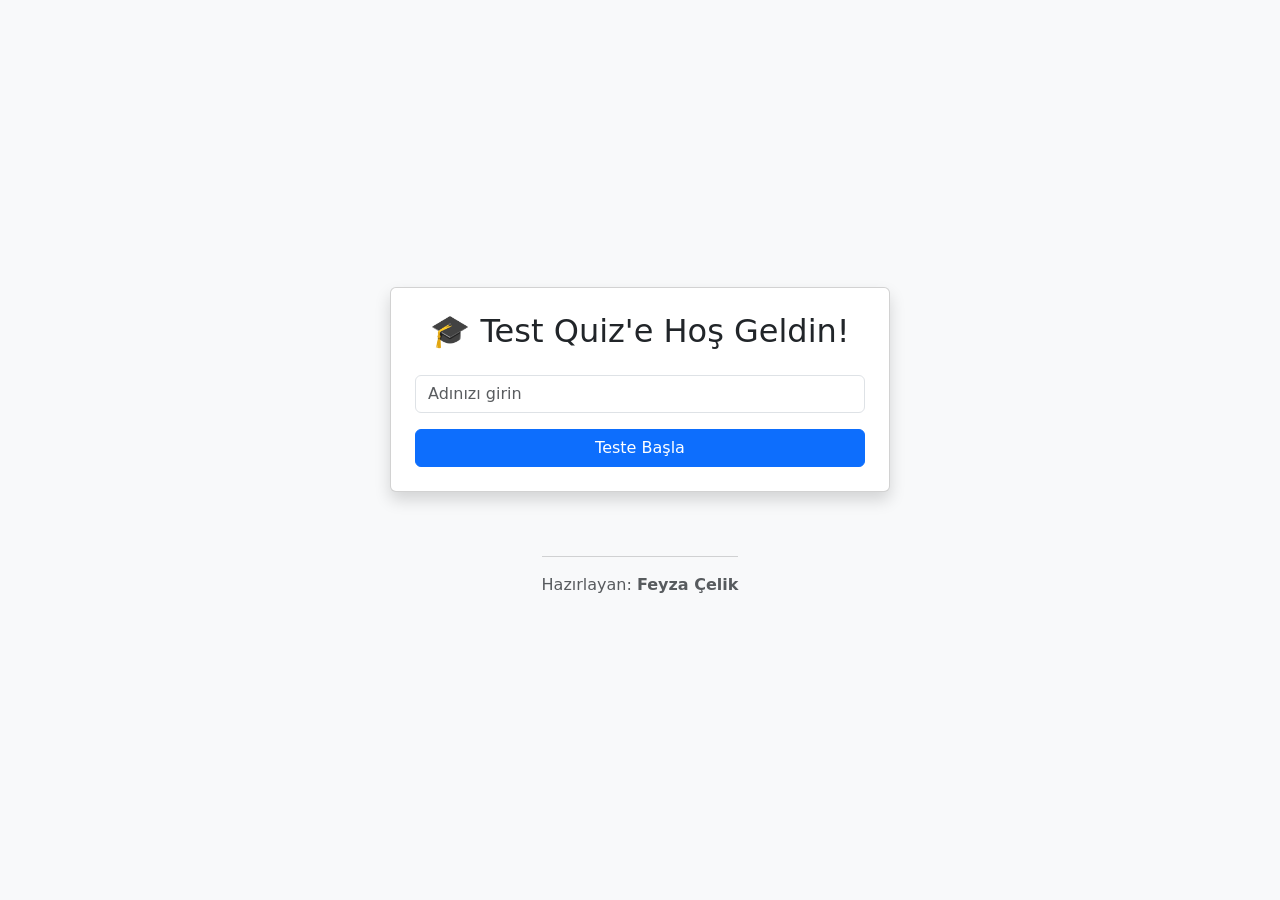
<file: templates/index.html>
<!doctype html>
<html lang="tr">
<head>
  <meta charset="UTF-8">
  <title>Test Quiz</title>
  <link href="https://cdn.jsdelivr.net/npm/bootstrap@5.3.0/dist/css/bootstrap.min.css" rel="stylesheet">
</head>
<body class="bg-light d-flex flex-column justify-content-center align-items-center" style="min-height: 100vh;">

  <div class="container text-center">
    <div class="card shadow p-4" style="max-width: 500px; margin: auto;">
      <h2 class="mb-4">🎓 Test Quiz'e Hoş Geldin!</h2>
      <form method="POST">
        <div class="mb-3">
          <input type="text" name="username" class="form-control" placeholder="Adınızı girin" required>
        </div>
        <button type="submit" class="btn btn-primary w-100">Teste Başla</button>
      </form>
    </div>
  </div>

  <footer class="text-muted mt-5 text-center">
    <hr>
    <p>Hazırlayan: <strong>Feyza Çelik</strong></p>
  </footer>

</body>
</html>
</file>
